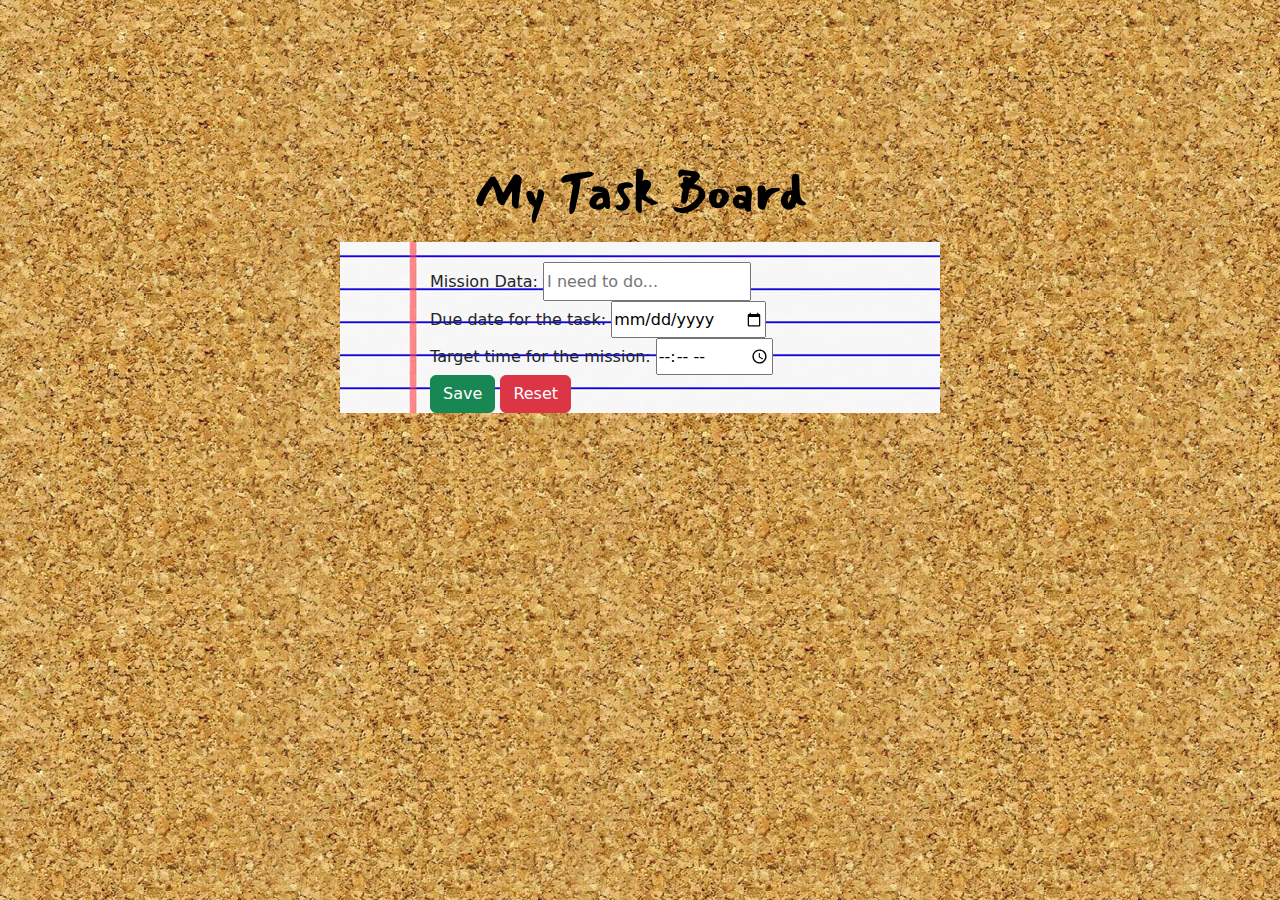
<file: project1/index.html>
<!DOCTYPE html>
<html lang="en">
  <head>
    <meta charset="UTF-8" />
    <meta http-equiv="X-UA-Compatible" content="IE=edge" />
    <meta name="viewport" content="width=device-width, initial-scale=1.0" />
    <!-- bootstrap -->
    <link
      href="https://cdn.jsdelivr.net/npm/bootstrap@5.2.3/dist/css/bootstrap.min.css"
      rel="stylesheet"
    />
    <script src="https://cdn.jsdelivr.net/npm/bootstrap@5.2.3/dist/js/bootstrap.bundle.min.js"></script>
    <!-- font face -->
    <link rel="preconnect" href="https://fonts.googleapis.com" />
    <link rel="preconnect" href="https://fonts.gstatic.com" crossorigin />
    <link
      href="https://fonts.googleapis.com/css2?family=Mansalva&display=swap"
      rel="stylesheet"
    />
    <!-- files -->
    <link rel="stylesheet" href="css/tasks.css" />
    <script defer src="js/tasks.js"></script>
    <title>Task Board</title>
  </head>
  <body>
    <div class="container p-5">
      <div class="header">
        <h1>My Task Board</h1>
      </div>
      <div class="main">
        <form id="myForm" action="javascript:addNewMission()">
          <!-- data -->
          <label for="missionData">Mission Data:</label>
          <input
            type="text"
            id="missionData"
            name="missionData"
            placeholder="I need to do..."
            required
          /><br />
          <!-- date -->
          <label for="missionDate">Due date for the task:</label>
          <input
            type="date"
            id="missionDate"
            name="missionDate"
            required
          /><br />
          <!-- time -->
          <label for="missionTime">Target time for the mission:</label>
          <input
            type="time"
            id="missionTime"
            name="missionTime"
            required
          /><br />
          <!-- buttons -->
          <input class="btn btn-success" type="submit" value="Save" />
          <input class="btn btn-danger" type="reset" value="Reset" />
        </form>
      </div>
      <div id="footer" class="footer p-5 d-flex flex-wrap">
        <!-- <img src="img/notebg.png" alt="notebg" /> -->
      </div>
    </div>
  </body>
</html>
</file>
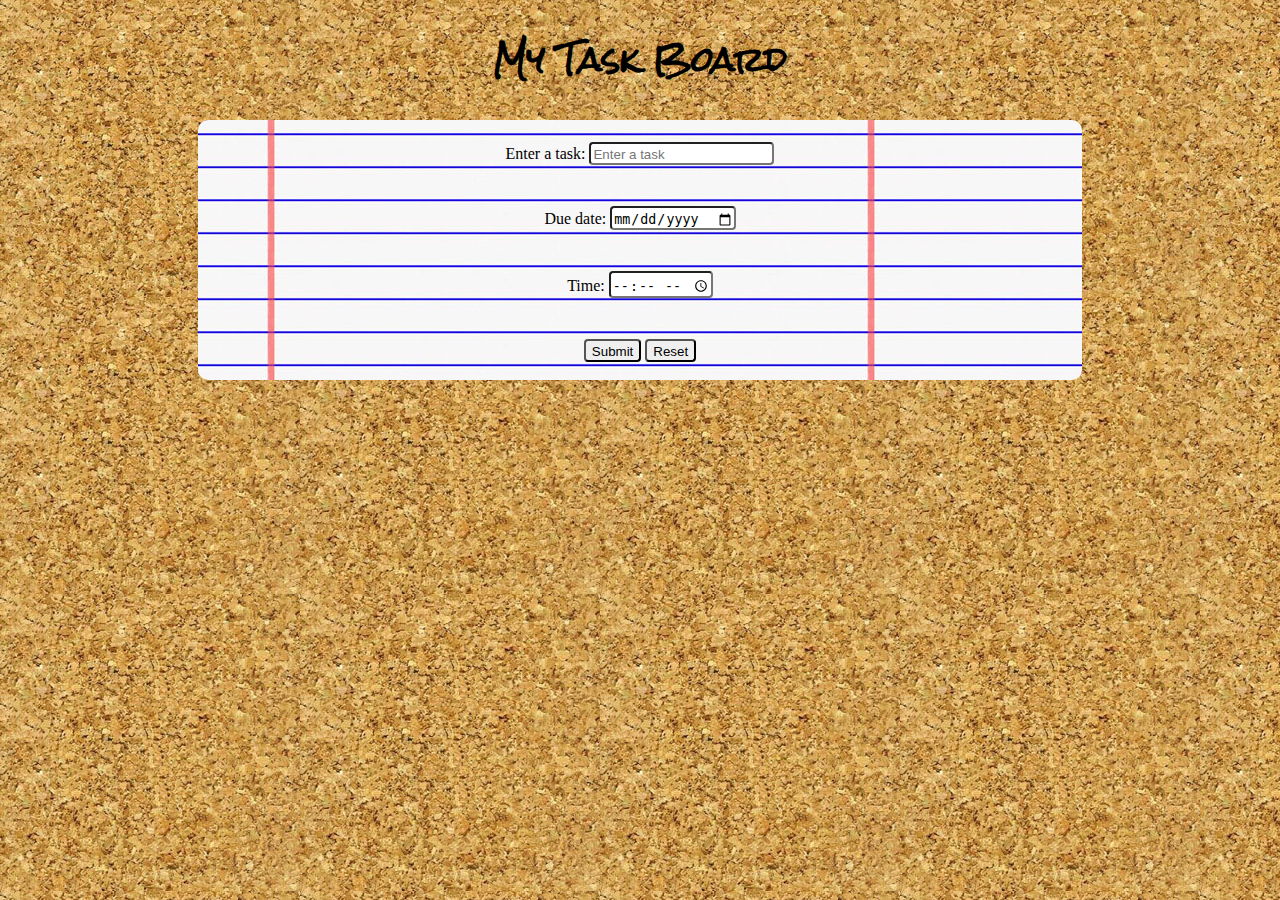
<file: Project1Z/Project1-noteTask/Project1-noteTask/index.html>
<!DOCTYPE html>
<html lang="en">
  <head>
    <meta charset="UTF-8" />
    <meta http-equiv="X-UA-Compatible" content="IE=edge" />
    <meta name="viewport" content="width=device-width, initial-scale=1.0" />
    <title>Tergul</title>
    <link rel="stylesheet" href="css/index.css" />
    <script defer src="js/index.js"></script>
  </head>
  <body>
    <div class="box">
      <h1>My Task Board</h1>
      <form action="javascript:handleForm()" id="myForm">
        <label for="taskName">Enter a task:</label>
        <input
          required
          class="input"
          type="text"
          name="taskName"
          id="taskName"
          placeholder="Enter a task"
        />
        <br />
        <label for="date">Due date:</label>
        <input required class="input" type="date" name="date" id="date" />
        <br />
        <label for="time">Time:</label>
        <input class="input" type="time" name="time" id="time" /> <br />
        <input
          required
          class="input"
          type="submit"
          name="submit"
          value="Submit"
          id="submit"
        />
        <input class="input" type="reset" value="Reset" />
      </form>
    </div>

    <div id="notes"></div>
  </body>
</html>
</file>
<file: project1/css/tasks.css>
* {
  box-sizing:border-box;
}

body {
  background-image: url('/img/tile.jpg');
  margin: 0;
}

/* do in the center! */
.header {
  display: flex;
  align-items: center;
  justify-content: center;
  height: 90px; /* set specific height */
  margin-top: 10%;
  /* font-size: 30px; */
}

h1{
  font-family: 'Mansalva', cursive;
  font-size: 50px;
  font-weight: bold;
  color: black;
}

.myTitle{
  max-width: 80%; /* You can adjust this value */
  margin:auto;
}

.main {
  max-width:600px;
  background: #000;
  background: url("/img/formbg.jpg");
  min-height:160px;
  background-repeat:repeat-y;
  margin-inline:auto;
  line-height:33px;
  padding:20px 10px 0 90px;
}

@keyframes fadein {
  from { opacity: 0; }
  to   { opacity: 1; }
}

.delete-btn {
  display: none;
}

container:hover .delete-btn {
  display: block;
}
</file>
<file: Project1Z/Project1-noteTask/Project1-noteTask/css/index.css>
@import url('https://fonts.googleapis.com/css2?family=Fuzzy+Bubbles&display=swap');
@import url('https://fonts.googleapis.com/css2?family=Rock+Salt&display=swap');
body{
    text-align: center;
    background-image: url("../img/tile.jpg");
}

h1{
    font-family: 'Rock Salt', cursive;

}

#myForm{
    background-image: url("../img/formbg.jpg");
    height: 260px;
    width: 70%;
    margin-left: auto;
    margin-right: auto;
    border-radius: 10px;
}
.note{
    position: relative;
    margin: 5px 5px ;
    background-image: url('../img/notebg.png') ;
    padding: 30px 20px;
    width: 160px;
    height: 200px;
    word-wrap: break-word;
    font-family:'Fuzzy Bubbles', cursive;

}

.input{
    margin-top: 22px;
    margin-bottom: 19px;
    padding-top: 3px;
    border-radius: 4px;
}

#notes{
    margin-top: 20px;
    display: flex;
    flex-wrap: wrap;
    align-items: center;
}


.note:hover .btn{
    display: block;
}

.fade{
   animation: fadeIn 2s ; 
}

@keyframes fadeIn {
    0%{
        opacity: 0;
    }


    100%{
        opacity: 1;
    }
}

.btn{
    display: none;
    background-color: transparent;
    border: none;
    border-radius: 5px;
    padding: 1px 3px;
    position: absolute;
    top: 20px;
    right:20px;
}

p{
    max-width:150px;
    max-height: 120px;
    overflow-x: auto;
    word-wrap: break-word;
    margin: auto;
    margin-right: 12px;
    
}

.timeDate{
    position: absolute;
    bottom: 0;
    padding-bottom: 20px;
}
</file>
